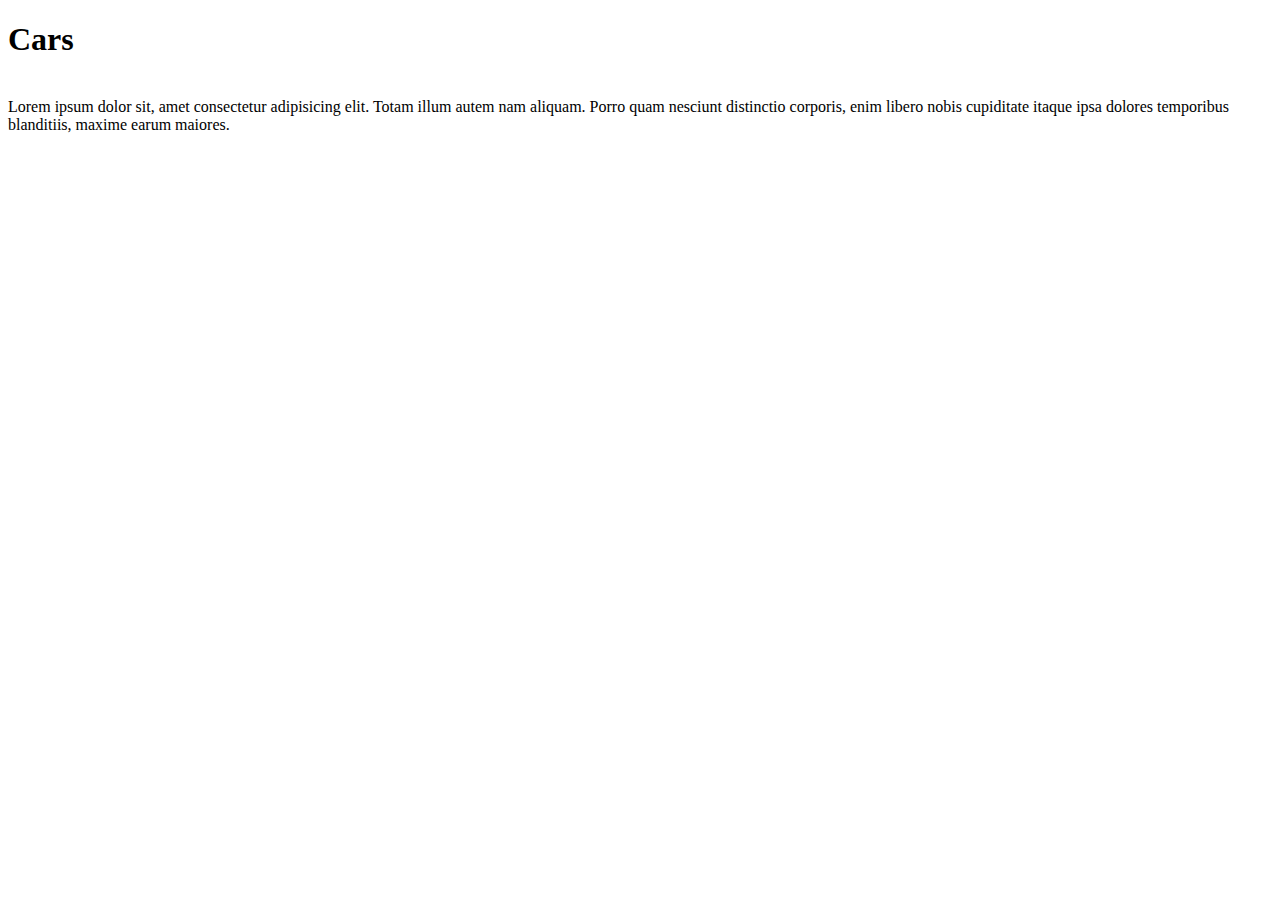
<file: cars.html>
<!DOCTYPE html>
<html lang="en">
<head>
    <meta charset="UTF-8">
    <meta name="viewport" content="width=device-width, initial-scale=1.0">
    <title>Cars</title>
</head>
<body> <h1>Cars</h1><br>
    Lorem ipsum dolor sit, amet consectetur adipisicing elit. Totam illum autem nam aliquam. Porro quam nesciunt distinctio corporis, enim libero nobis cupiditate itaque ipsa dolores temporibus blanditiis, maxime earum maiores.
    
</body>
</html>
</file>
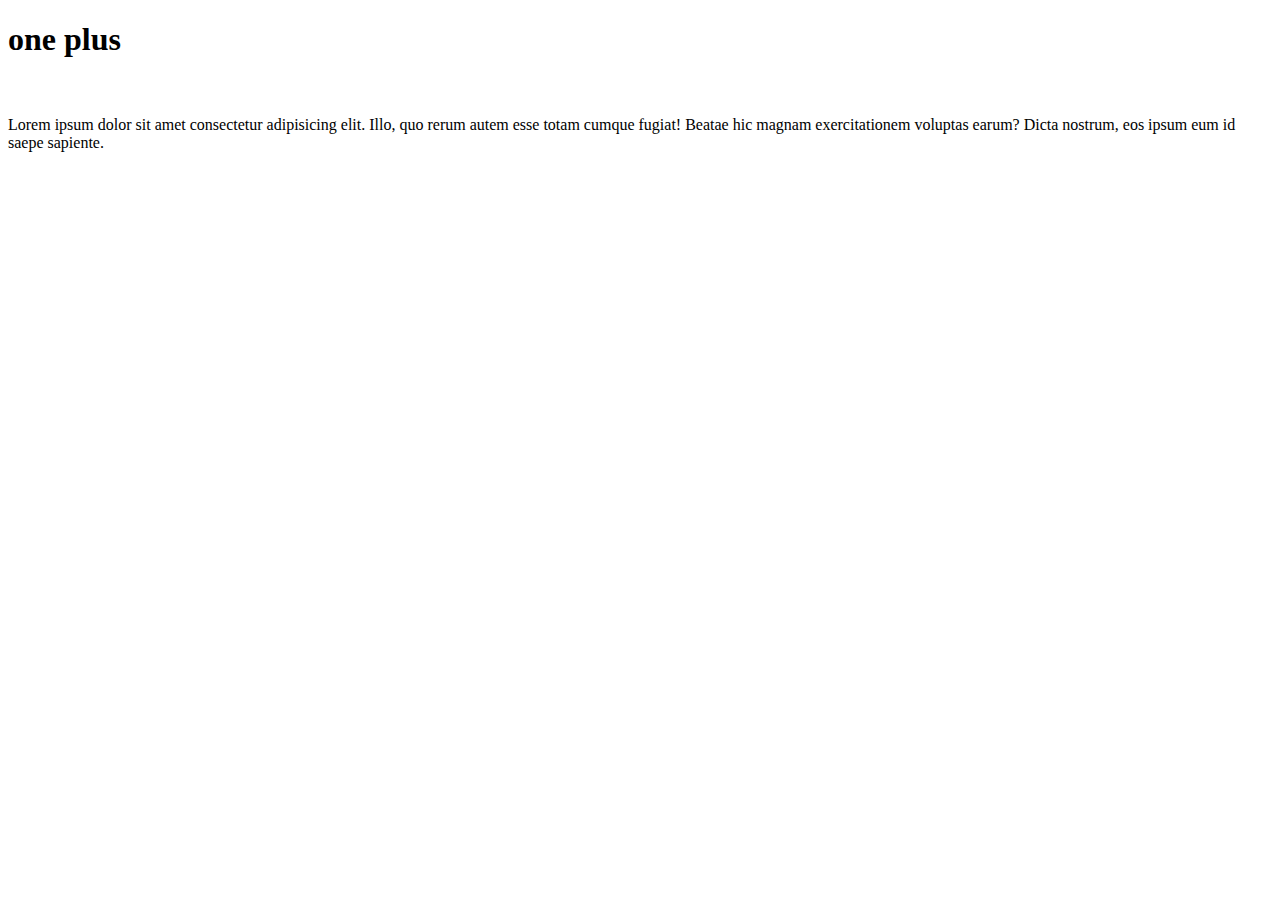
<file: Mobile phones.html>
<!DOCTYPE html>
<html lang="en">
<head>
    <meta charset="UTF-8">
    <meta name="viewport" content="width=device-width, initial-scale=1.0">
    <title>Document</title>
</head>
<body><h1>one plus</h1><br><br>
    Lorem ipsum dolor sit amet consectetur adipisicing elit. Illo, quo rerum autem esse totam cumque fugiat! Beatae hic magnam exercitationem voluptas earum? Dicta nostrum, eos ipsum eum id saepe sapiente.
    
</body>
</html>
</file>
